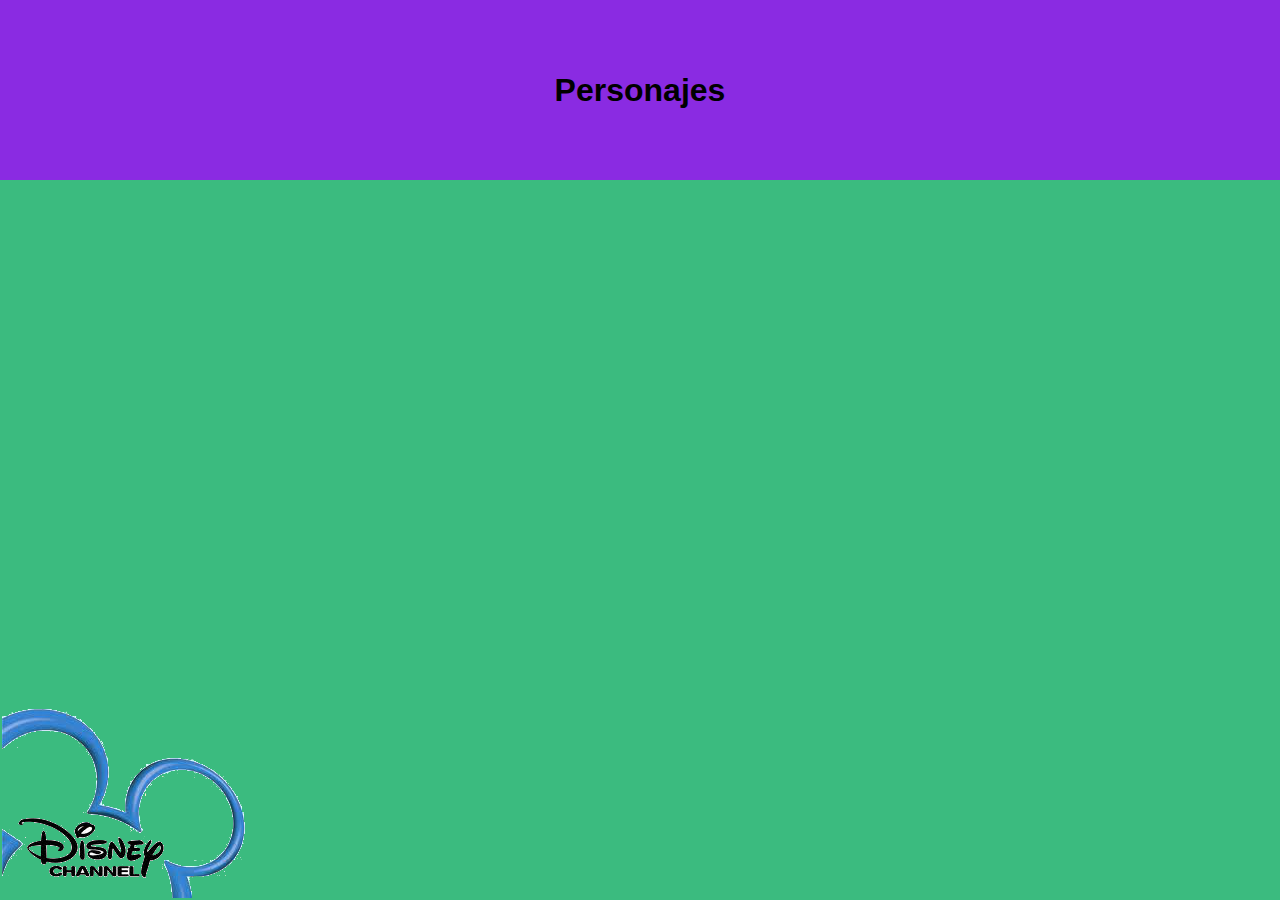
<file: index.html>
<!DOCTYPE html>
<html lang="en">
<head>
  <meta charset="UTF-8">
  <meta name="viewport" content="width=device-width, initial-scale=1.0">
  <link rel="stylesheet" href="./style.css">
  <title>Disney</title>
</head>
<body>
  <header><h1>Personajes</h1></header>
  <div class="container"></div>
  <img  class="logo" src="./img/mickey.png">
  <script src="./script.js"></script>
</body>
</html>
</file>
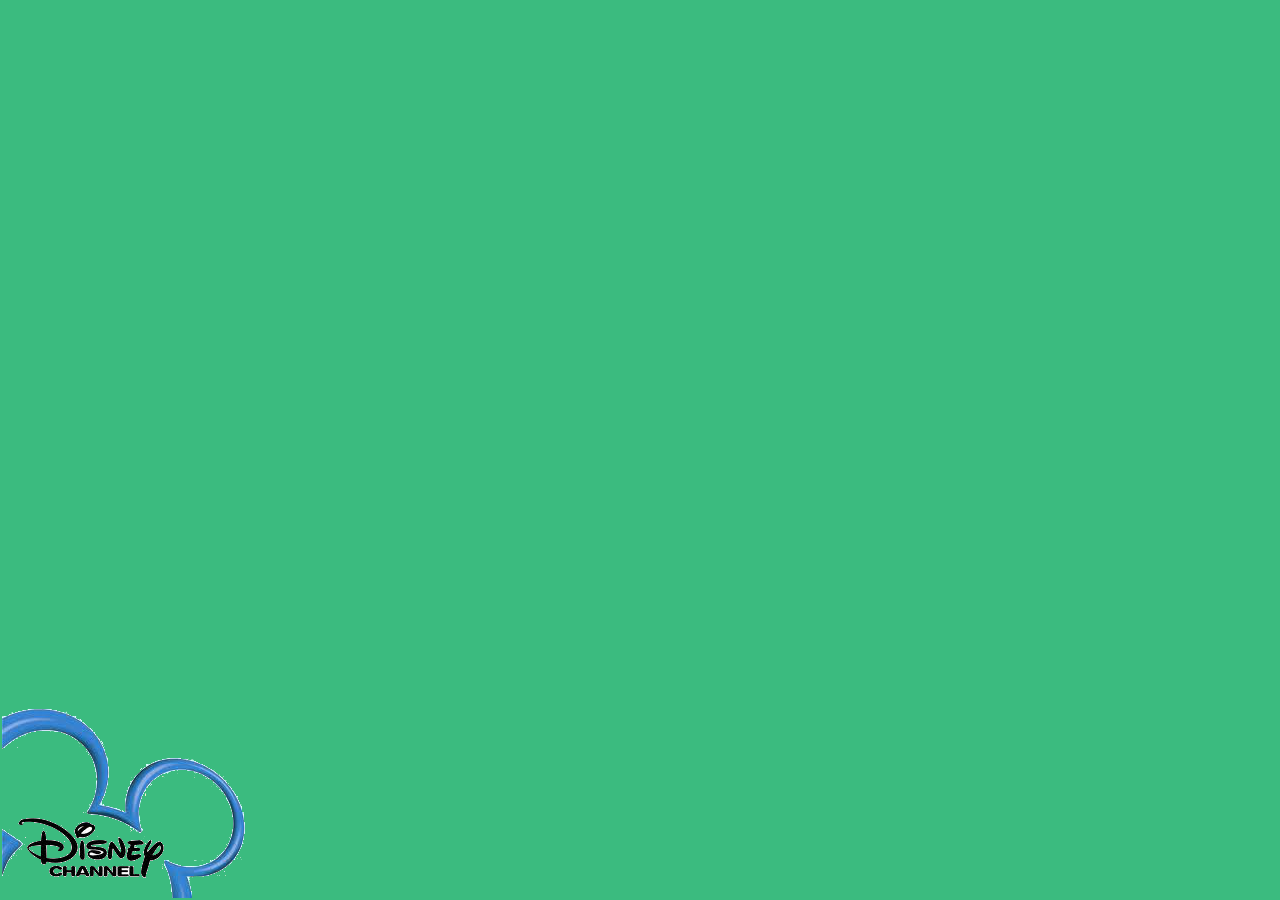
<file: personaje.html>
<!DOCTYPE html>
<html lang="en">
<head>
  <meta charset="UTF-8">
  <meta name="viewport" content="width=device-width, initial-scale=1.0">
  <link rel="stylesheet" href="./style.css">
  <title>Detalles del Personaje</title>
</head>
<body>
  <div class="personaje-container" id="personajeContainer"></div>
  <img  class="logo" src="./img/mickey.png">
  <script src="./personaje.js"></script>
</body>
</html>
</file>
<file: style.css>
* {
  padding: 0;
  margin: 0;
  box-sizing: border-box;
}

 body{
    background-color: rgb(59, 187, 127);
   }

   header {
    margin-top: 0;
    height: 20vh;
    width: 100%;
    background-color: blueviolet;
    display: flex;
    align-items: center;
    justify-content: center;
    text-align: center;
    font-family: 'Segoe UI', Tahoma, Geneva, Verdana, sans-serif;
  }
   h2{
    color:rgb(19, 88, 179);
    font-size: 30px;
    text-align: center;
    -webkit-text-stroke-width: 1px;
    -webkit-text-stroke-color: rgb(25, 11, 78);
    font-family: 'Segoe UI', Tahoma, Geneva, Verdana, sans-serif;
   }
   .container{
    margin-top: 2em;
   }
   .personaje-container{
    position: fixed;
    top: 50%;
    left: 50%;
    transform: translate(-50%, -50%);
    text-align: center;
    margin-top: 2vh;
    font-family: 'Segoe UI', Tahoma, Geneva, Verdana, sans-serif;
    font-weight: bold;
    
   }
  
  .logo {
    position: fixed;
    bottom: 2px; 
    left: 2px;  
  }
</file>
